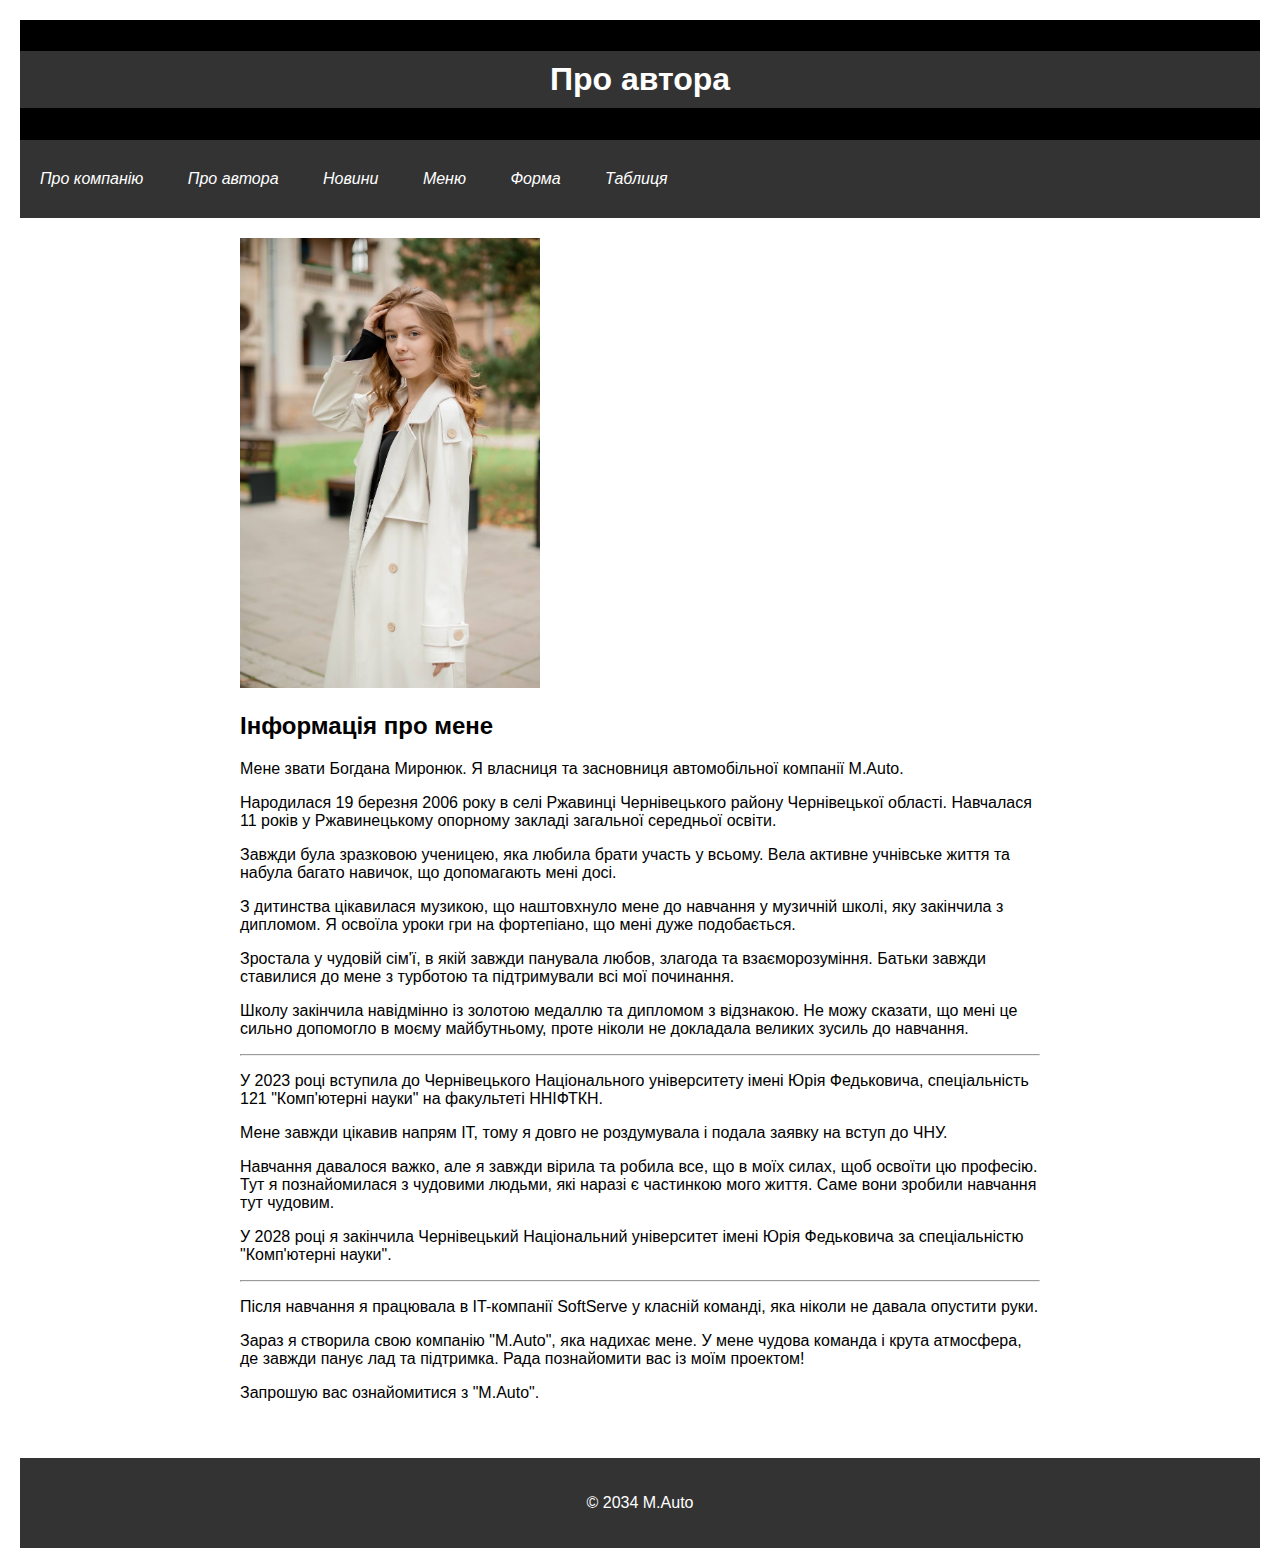
<file: index.html>
<!DOCTYPE html>
<html lang="uk">
<head>
    <meta charset="UTF-8">
    <meta name="author" content="Myroniuk Bohdana">
    <meta name="description" content="Це особиста сторінка автора веб-проєкту.">
    <meta name="viewport" content="width=device-width, initial-scale=1.0">
    <link rel="stylesheet" href="/css/style.css">
    <title>Про автора</title>
    
    <script>
        function onPageLoad() {
            alert("Сторінка повністю завантажена.");
        }

        function onPageUnload() {
            alert("Ви покинули сторінку.");
        }

        function onResize() {
            alert("Розмір вікна змінено.");
        }

        function onFocus() {
            alert("Вікно у фокусі.");
        }

        function onBlur() {
            alert("Вікно втратило фокус.");
        }
    </script>
</head>

<body onload="onPageLoad()" onunload="onPageUnload()" onresize="onResize()" onfocus="onFocus()" onblur="onBlur()">

    <header>
        <h1>Про автора</h1>
    </header>

    <nav>
        <ul>
            <li><a href="aboutMauto.html">Про компанію</a></li>
            <li><a href="aboutme.html">Про автора</a></li>
            <li><a href="news.html">Новини</a></li>
            <li><a href="menu.html">Меню</a></li>
            <li><a href="form.html">Форма</a></li>
            <li><a href="table.html" title="Таблиця" target="_self" rel="noopener">Таблиця</a></li>
        </ul>
    </nav>

    <div class="container">
        <img src="../images/photo_2024-07-27_22-23-03.jpg"" alt="Опис фото" class="centered-image" width="300">

        <section>
            <h2>Інформація про мене</h2>
            <p>Мене звати Богдана Миронюк. Я власниця та засновниця автомобільної компанії M.Auto.</p>
            <p>Народилася 19 березня 2006 року в селі Ржавинці Чернівецького району Чернівецької області. Навчалася 11 років у Ржавинецькому опорному закладі загальної середньої освіти.</p>
            <p>Завжди була зразковою ученицею, яка любила брати участь у всьому. Вела активне учнівське життя та набула багато навичок, що допомагають мені досі.</p>
            <p>З дитинства цікавилася музикою, що наштовхнуло мене до навчання у музичній школі, яку закінчила з дипломом. Я освоїла уроки гри на фортепіано, що мені дуже подобається.</p>
            <p>Зростала у чудовій сім'ї, в якій завжди панувала любов, злагода та взаєморозуміння. Батьки завжди ставилися до мене з турботою та підтримували всі мої починання.</p>
            <p>Школу закінчила навідмінно із золотою медаллю та дипломом з відзнакою. Не можу сказати, що мені це сильно допомогло в моєму майбутньому, проте ніколи не докладала великих зусиль до навчання.</p>
            <hr>
            <p>У 2023 році вступила до Чернівецького Національного університету імені Юрія Федьковича, спеціальність 121 "Комп'ютерні науки" на факультеті ННІФТКН.</p>
            <p>Мене завжди цікавив напрям IT, тому я довго не роздумувала і подала заявку на вступ до ЧНУ.</p>
            <p>Навчання давалося важко, але я завжди вірила та робила все, що в моїх силах, щоб освоїти цю професію. Тут я познайомилася з чудовими людьми, які наразі є частинкою мого життя. Саме вони зробили навчання тут чудовим.</p>
            <p>У 2028 році я закінчила Чернівецький Національний університет імені Юрія Федьковича за спеціальністю "Комп'ютерні науки".</p>
            <hr>
            <p>Після навчання я працювала в IT-компанії SoftServe у класній команді, яка ніколи не давала опустити руки.</p>
            <p>Зараз я створила свою компанію "M.Auto", яка надихає мене. У мене чудова команда і крута атмосфера, де завжди панує лад та підтримка. Рада познайомити вас із моїм проектом!</p>
            <p>Запрошую вас ознайомитися з "M.Auto".</p>
        </section>
    </div>

    <footer>
        <p>&copy; 2034 M.Auto</p>
    </footer>

</body>
</html>
</file>
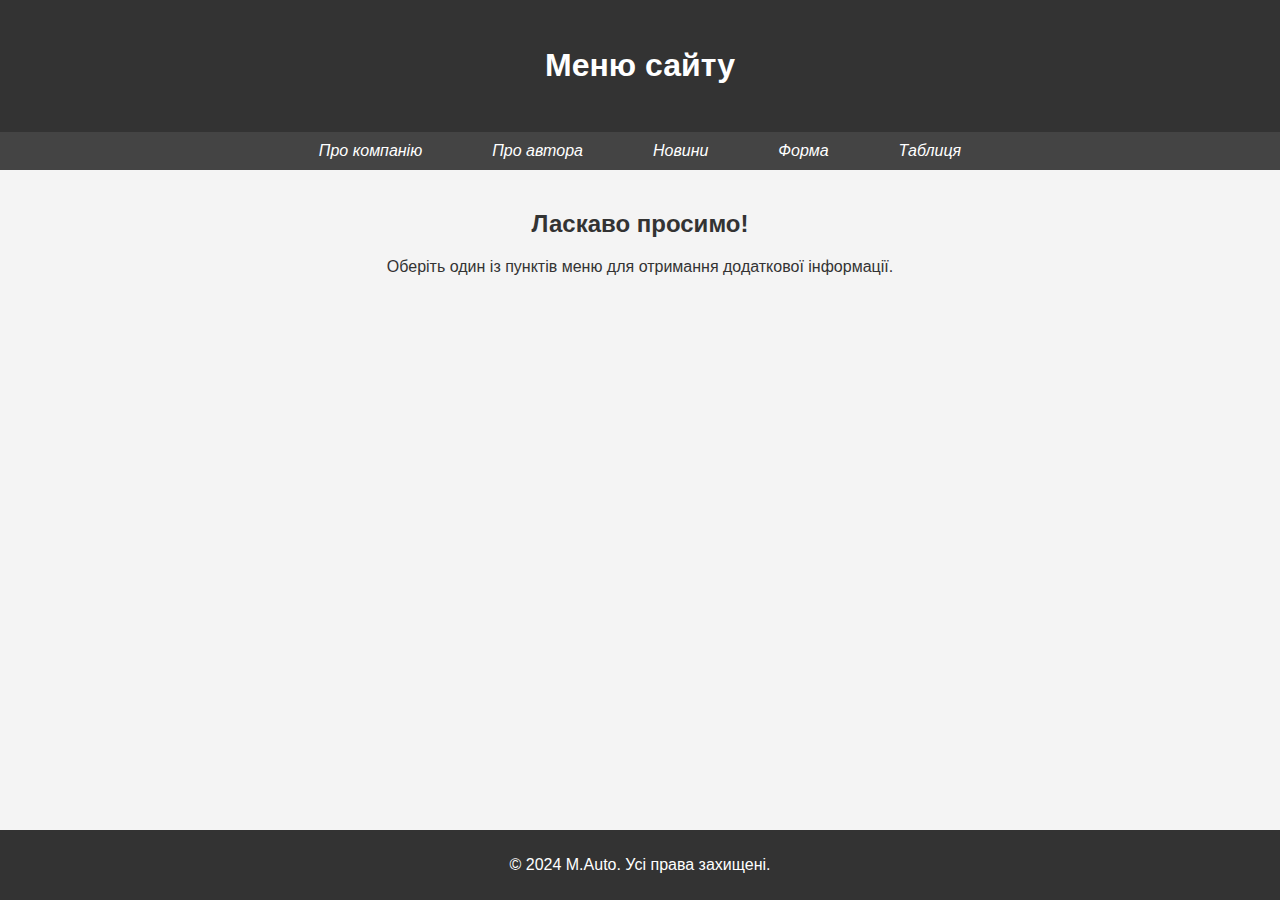
<file: task2.html>
<!DOCTYPE html>
<html lang="uk">
<head>
    <meta charset="UTF-8">
    <meta name="viewport" content="width=device-width, initial-scale=1.0">
    <title>Меню</title>
    <link rel="stylesheet" href="/css/style.css">
    <style>
        body {
            font-family: Arial, sans-serif;
            margin: 0;
            padding: 0;
            background-color: #f4f4f4;
            color: #333;
        }
        header {
            background-color: #333;
            color: #fff;
            text-align: center;
            padding: 1em 0;
        }
        nav {
            background-color: #444;
            margin: 0;
            padding: 0;
        }
        nav ul {
            list-style-type: none;
            padding: 0;
            margin: 0;
            display: flex;
            justify-content: center;
        }
        nav ul li {
            margin: 0 15px;
        }
        nav ul li a {
            color: #fff;
            text-decoration: none;
            padding: 10px 20px;
            display: block;
            transition: background-color 0.3s ease;
        }
        nav ul li a:hover {
            background-color: #555;
        }
        main {
            padding: 20px;
            text-align: center;
        }
        footer {
            background-color: #333;
            color: #fff;
            text-align: center;
            padding: 10px 0;
            position: fixed;
            width: 100%;
            bottom: 0;
        }
    </style>
</head>
<body>

    <header>
        <h1 onclick="alert('Ви натиснули на заголовок сайту!');">Меню сайту</h1>
    </header>

    <nav>
        <ul>
            <li><a href="aboutMauto.html">Про компанію</a></li>
            <li><a href="aboutme.html">Про автора</a></li>
            <li><a href="news.html">Новини</a></li>
            <li><a href="form.html">Форма</a></li>
            <li><a href="table.html" title="Таблиця" target="_self" rel="noopener">Таблиця</a></li>
        </ul>
    </nav>

    <main>
        <h2 ondblclick="changeColor(this)">Ласкаво просимо!</h2>
        <p onmouseover="showMessage('Ви навели курсор на текст.')" 
           onmouseout="resetMessage()">Оберіть один із пунктів меню для отримання додаткової інформації.</p>
        <div id="message"></div>
    </main>

    <footer>
        <p>&copy; 2024 M.Auto. Усі права захищені.</p>
    </footer>

    <script>
        function changeColor(element) {
            element.style.color = "green";
            alert("Ви виконали подвійну дію на заголовок!");
        }

        function showMessage(msg) {
            const messageDiv = document.getElementById("message");
            messageDiv.textContent = msg;
            messageDiv.style.color = "blue";
        }

        function resetMessage() {
            const messageDiv = document.getElementById("message");
            messageDiv.textContent = "";
        }
    </script>
</body>
</html>
</file>
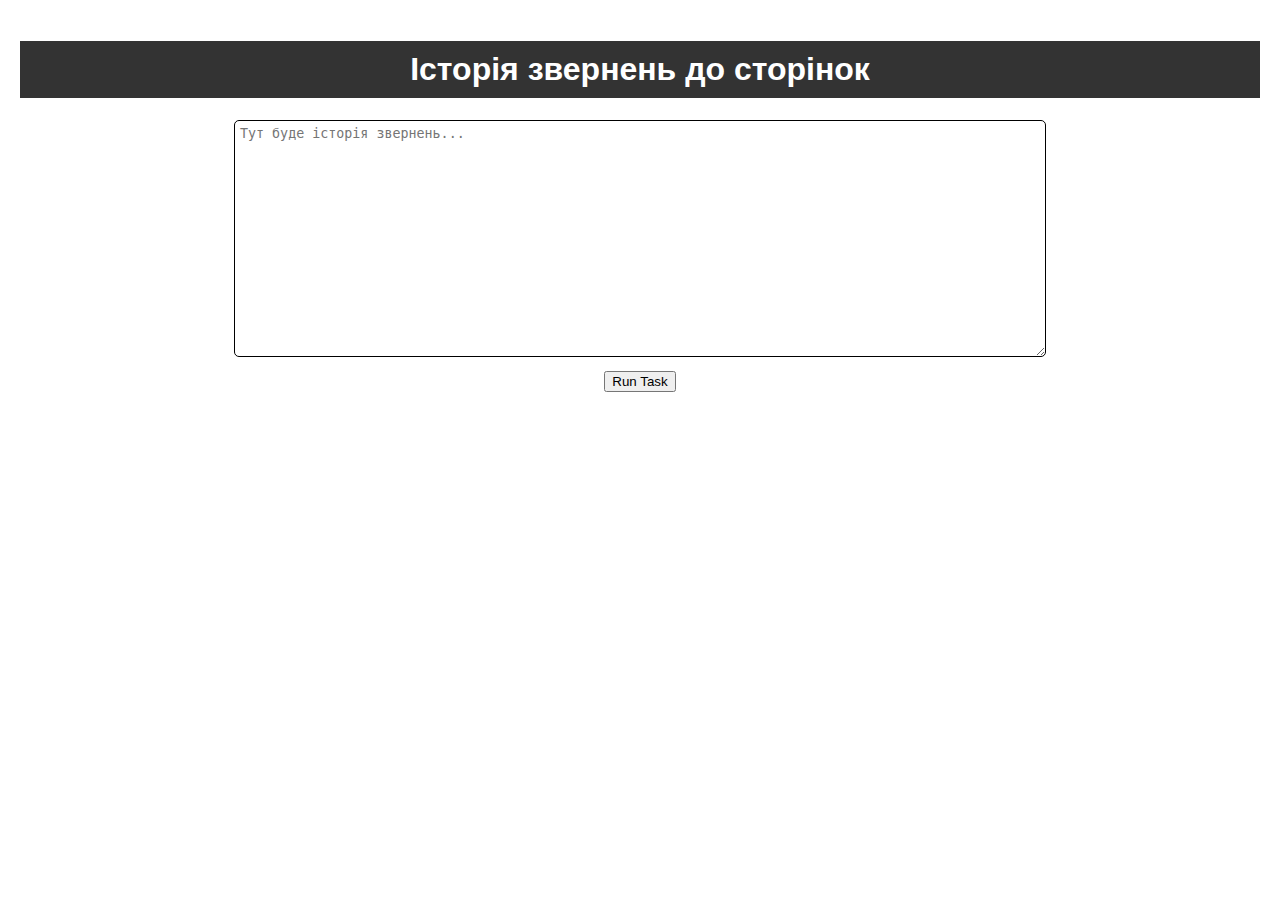
<file: task3.html>
<!DOCTYPE html>
<html lang="uk">
<head>
    <meta charset="UTF-8">
    <meta name="viewport" content="width=device-width, initial-scale=1.0">
    <title>Історія звернень</title>
    <link rel="stylesheet" href="/css/style.css">
    <script>
        function displayHistory() {

            const history = [
                "Сторінка 1: Відкрито о 10:00",
                "Сторінка 2: Відкрито о 10:15",
                "Сторінка 3: Відкрито о 10:30"
            ];

            document.getElementById("historyTextArea").value = history.join("\n");

            alert("Історія звернень успішно виведена!");

            console.log("Історія звернень:", history);
        }
    </script>
</head>
<body>
    <h1 style="text-align: center;">Історія звернень до сторінок</h1>
    <div style="text-align: center;">
        <textarea id="historyTextArea" rows="15" style="width: 95%; max-width: 800px;" placeholder="Тут буде історія звернень..."></textarea><br>
        <button type="button" onclick="displayHistory()">Run Task</button>
    </div>
</body>
</html>
</file>
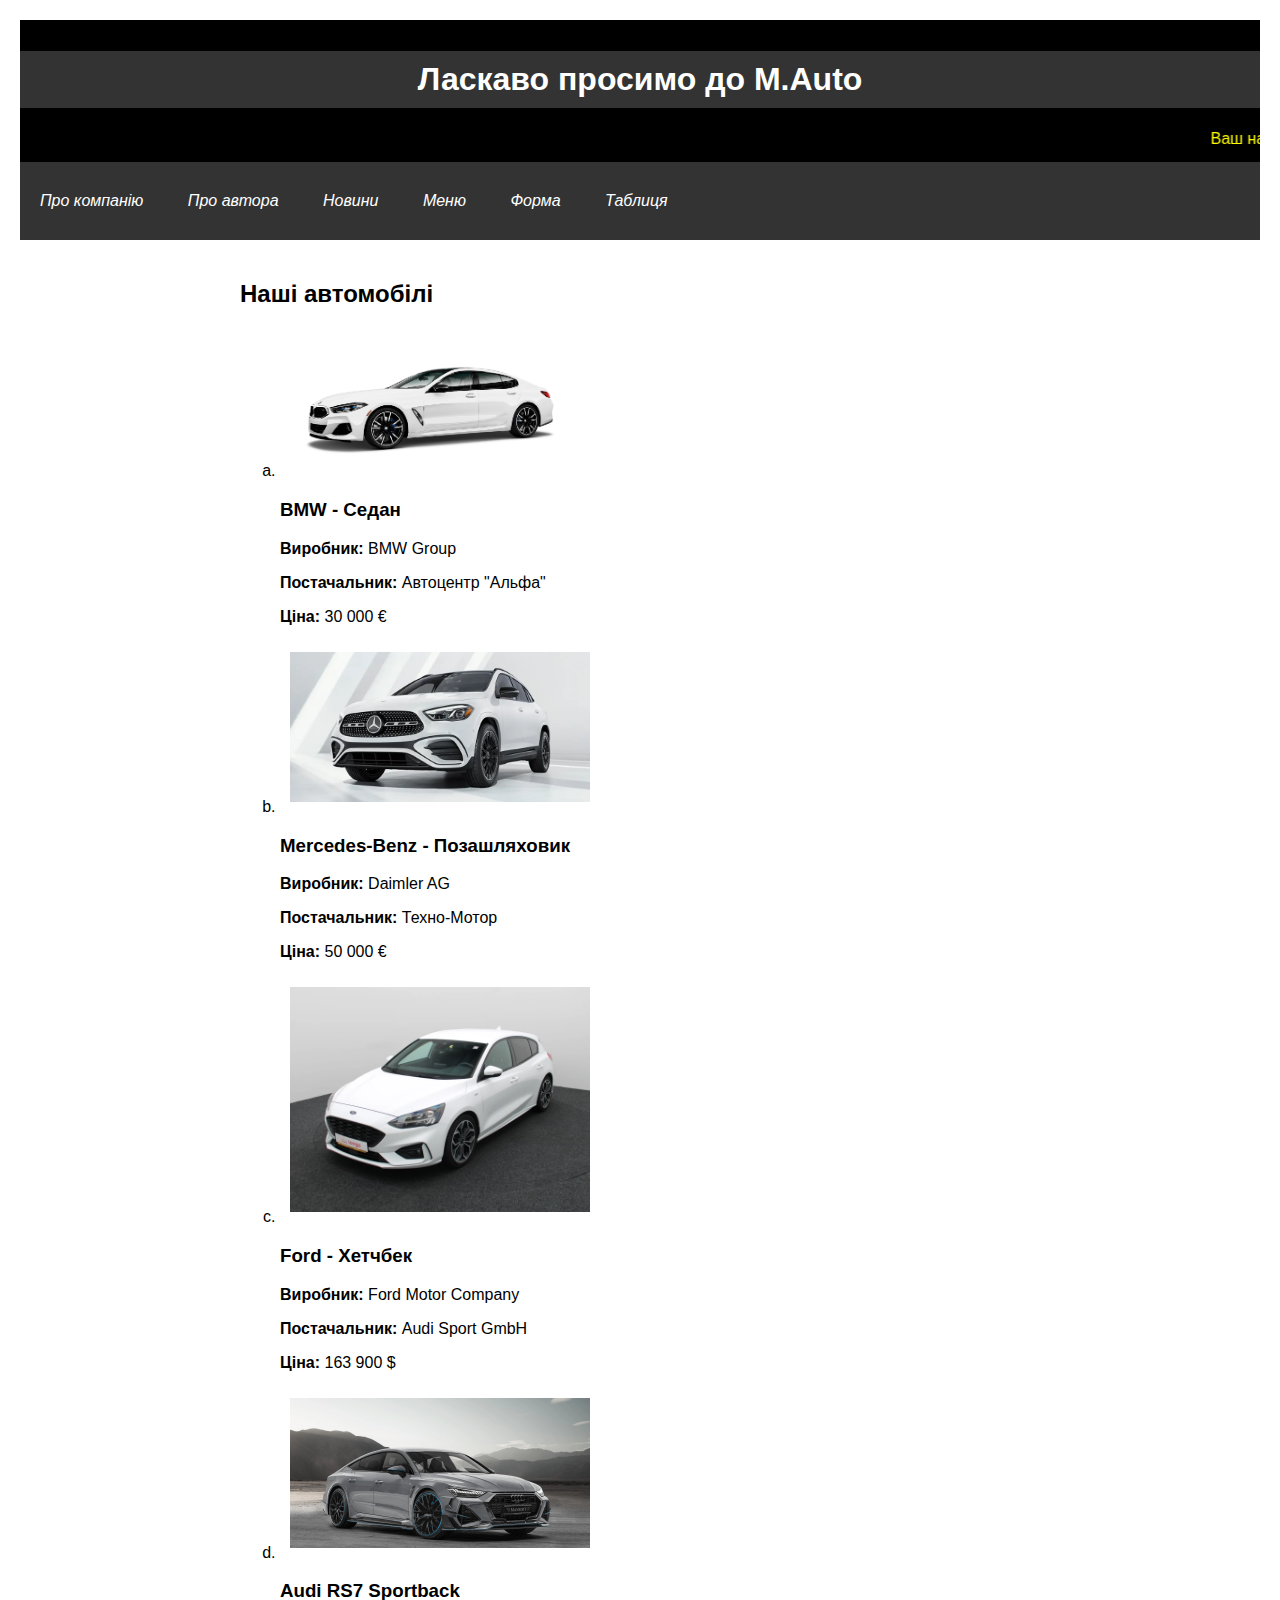
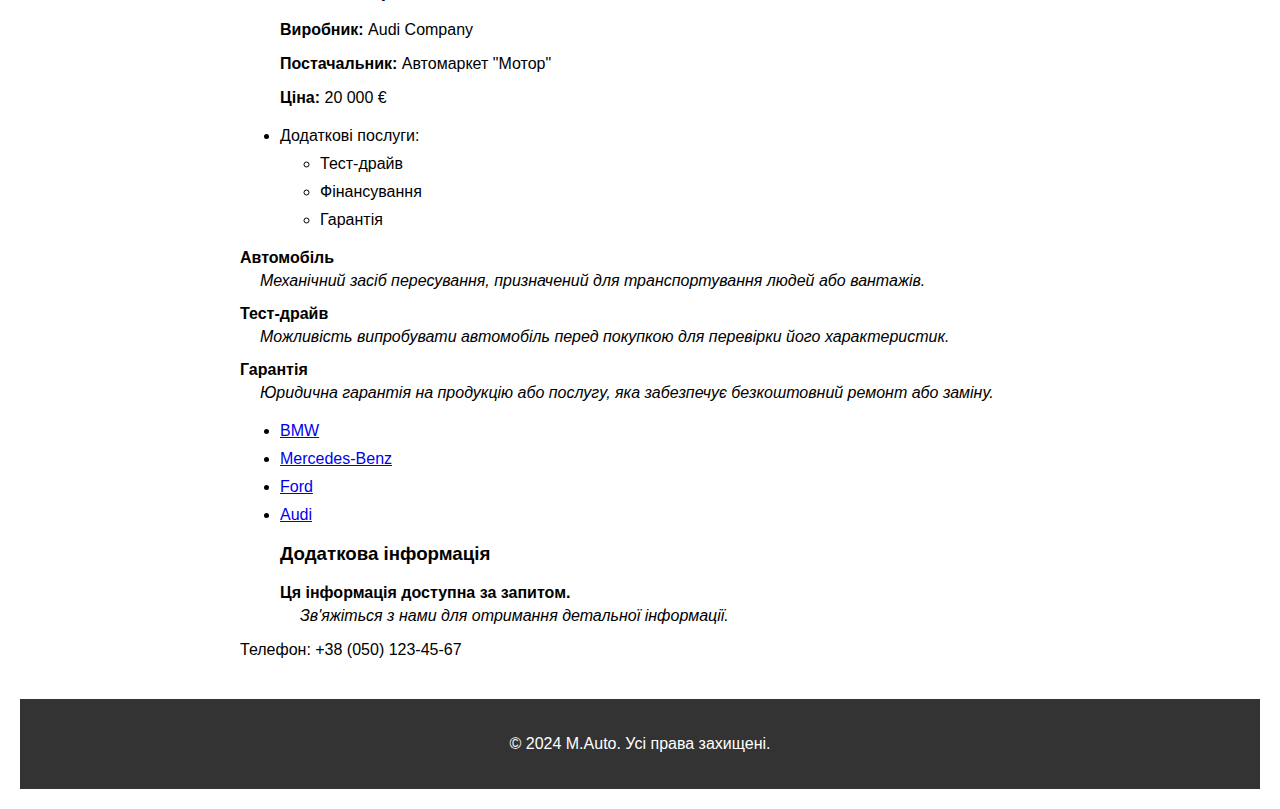
<file: task4.html>
<!DOCTYPE html>
<html lang="uk">
<head>
    <meta charset="UTF-8">
    <meta name="viewport" content="width=device-width, initial-scale=1.0">
    <link rel="stylesheet" href="/css/style.css" type="text/css" class="stylesheet-link">
    <title>M.Auto - Продаж автомобілів</title>
    <style>
        img {
            width: 300px; 
            transition: width 0.3s; 
            margin: 10px; 
        }
    </style>
    <script>

        function enlargeImage(event) {
            event.target.style.width = "350px"; 
            console.log("Зображення збільшено:", event.target.alt); 
        }

        function shrinkImage(event) {
            event.target.style.width = "300px"; 
            console.log("Зображення повернуто до початкового розміру:", event.target.alt); 
        }

        window.onload = function() {

            const images = document.querySelectorAll("img");


            images.forEach(image => {
                image.addEventListener("mouseover", enlargeImage);
                image.addEventListener("mouseout", shrinkImage);
            });
        };
    </script>
</head>

<body>

<header>
    <h1>Ласкаво просимо до M.Auto</h1>
    <marquee behavior="scroll" style="color: yellow;">Ваш надійний партнер у світі автомобілів</marquee>
</header>

<nav id="main-nav">
    <ul>
        <li><a href="aboutMauto.html" title="Інформація про компанію" target="_self" rel="noopener">Про компанію</a></li>
        <li><a href="aboutme.html" title="Інформація про автора" target="_self" rel="noopener">Про автора</a></li>
        <li><a href="news.html" title="Останні новини" target="_self" rel="noopener">Новини</a></li>
        <li><a href="menu.html" title="Навігаційне меню" target="_self" rel="noopener">Меню</a></li>
        <li><a href="form.html" title="Форма для покупців" target="_self" rel="noopener">Форма</a></li>
        <li><a href="table.html" title="Таблиця" target="_self" rel="noopener">Таблиця</a></li>
    </ul>
</nav>

<main>  
    <div class="container">
        <h2>Наші автомобілі</h2>

        <ol title="Список автомобілів" start="1" style="list-style-type: lower-alpha;" type="a">
            <li dir="ltr" title="BMW Sedan" value="1">
                <div class="car-card">
                    <img src="../images/cosy.jpg" alt="BMW Sedan" width="300">
                    <div class="car-details">
                        <h3>BMW - Седан</h3>
                        <p><strong>Виробник:</strong> BMW Group</p>
                        <p><strong>Постачальник:</strong> Автоцентр "Альфа"</p>
                        <p><strong>Ціна:</strong> 30 000 €</p>
                    </div>
                </div>
            </li>

            <li dir="ltr" title="Mercedes-Benz SUV" value="2">
                <div class="car-card">
                    <img src="../images/2404-Mercedes-Benz-GLA.jpg" alt="Mercedes-Benz SUV" width="300">
                    <div class="car-details">
                        <h3>Mercedes-Benz - Позашляховик</h3>
                        <p><strong>Виробник:</strong> Daimler AG</p>
                        <p><strong>Постачальник:</strong> Техно-Мотор</p>
                        <p><strong>Ціна:</strong> 50 000 €</p>
                    </div>
                </div>
            </li>

            <li dir="ltr" title="Ford Hatchback" value="3">
                <div class="car-card">
                    <img src="../images/wqimsyomjykjfluzqqld.jpg" alt="Ford Hatchback" width="300">
                    <div class="car-details">
                        <h3>Ford - Хетчбек</h3>
                        <p><strong>Виробник:</strong> Ford Motor Company</p>
                        <p><strong>Постачальник:</strong> Audi Sport GmbH</p>
                        <p><strong>Ціна:</strong> 163 900 $</p>
                    </div>
                </div>
            </li>

            <li dir="ltr" title="Audi RS7 Sportback" value="4">
                <div class="car-card">
                    <img src="../images/audi_rs_7_front_1.jpg" alt="Audi RS7 Sportback" width="300"> 
                    <div class="car-details">
                        <h3>Audi RS7 Sportback</h3>
                        <p><strong>Виробник:</strong> Audi Company</p>
                        <p><strong>Постачальник:</strong> Автомаркет "Мотор"</p>
                        <p><strong>Ціна:</strong> 20 000 €</p>
                    </div>
                </div>
            </li>
        </ol>

        <ul dir="ltr" lang="uk" style="list-style-type: disc;" type="circle">
            <li title="Додаткові послуги" value="1">Додаткові послуги:
                <ul>
                    <li title="Тест-драйв" dir="ltr" value="1">Тест-драйв</li>
                    <li title="Фінансування" dir="ltr" value="2">Фінансування</li>
                    <li title="Гарантія" dir="ltr" value="3">Гарантія</li>
                </ul>
            </li>
        </ul>

        <dl>
            <dt>Автомобіль</dt>
            <dd>Механічний засіб пересування, призначений для транспортування людей або вантажів.</dd>
            
            <dt>Тест-драйв</dt>
            <dd>Можливість випробувати автомобіль перед покупкою для перевірки його характеристик.</dd>
            
            <dt>Гарантія</dt>
            <dd>Юридична гарантія на продукцію або послугу, яка забезпечує безкоштовний ремонт або заміну.</dd>
        </dl>

        <menu type="toolbar" class="car-menu" label="Меню автомобілів">
            <li><a href="#car1" target="_self" title="Деталі BMW" rel="nofollow">BMW</a></li>
            <li><a href="#car2" target="_self" title="Деталі Mercedes-Benz" rel="nofollow">Mercedes-Benz</a></li>
            <li><a href="#car3" target="_self" title="Деталі Ford" rel="nofollow">Ford</a></li>
            <li><a href="#car4" target="_self" title="Деталі Audi" rel="nofollow">Audi</a></li>
        </menu>

        <dir class="additional-info" dir="ltr" id="info">
            <h3>Додаткова інформація</h3>
            <dt id="info-title" class="info-title">Ця інформація доступна за запитом.</dt>
            <dd dir="ltr" id="info1">Зв'яжіться з нами для отримання детальної інформації.</dd>
        </dir>

        <nobr id="nobr-example">Телефон: +38 (050) 123-45-67</nobr>

    </div>
</main>  

<footer>
    <p>&copy; 2024 M.Auto. Усі права захищені.</p>
</footer>

</body>
</html>
</file>
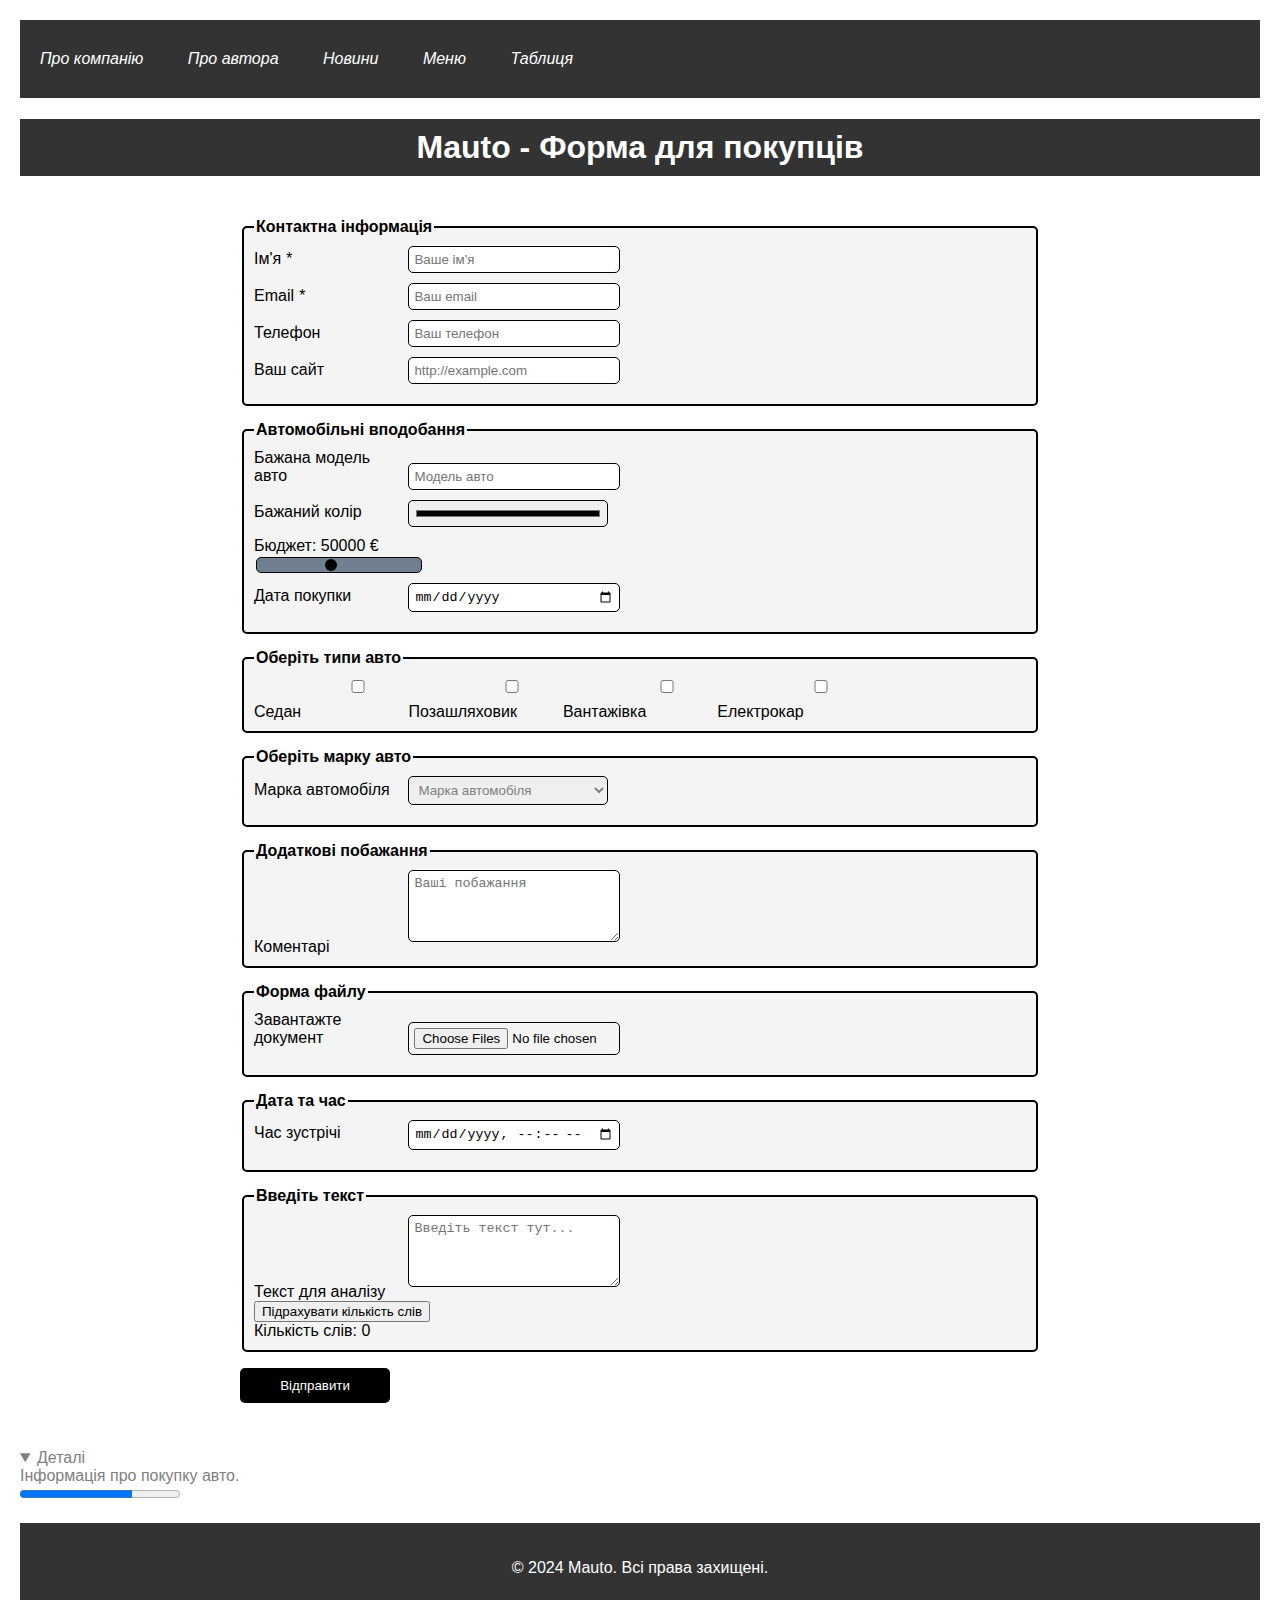
<file: task5.html>
<!DOCTYPE html>
<html lang="uk">
<head>
    <meta charset="UTF-8">
    <meta name="author" content="Mauto Team">
    <meta name="description" content="Mauto - компанія з продажу автомобілів">
    <meta name="keywords" content="Mauto, автомобілі, продаж, купівля авто">
    <meta name="viewport" content="width=device-width, initial-scale=1.0">
    <title>Форма для покупців Mauto</title>
    <link rel="stylesheet" href="/css/style.css">
    <script>
        function updateBudget(value) {
            document.getElementById('budgetOutput').innerText = value + ' €';
        } 

        function countWords() {
            const inputText = document.getElementById("textInput").value;
            const words = inputText.match(/\b\w+\b/g);
            const wordCount = words ? words.length : 0;
            document.getElementById("wordCountOutput").innerText = "Кількість слів: " + wordCount;
        }

        document.addEventListener('DOMContentLoaded', function() {
            const selectElement = document.getElementById('car_brand');
            selectElement.addEventListener('focus', function() {
                selectElement.style.color = 'black'; 
            });
            selectElement.addEventListener('blur', function() {
                if (selectElement.value === '') {
                    selectElement.style.color = 'gray'; 
                }
            });
        });
    </script>
    <style>

        #car_brand {
            color: gray; 
        }
        #car_brand option {
            color: black; 
        }
        #car_brand:focus {
            color: black; 
        }
    </style>
</head>
<body>
    <nav id="main-nav">
        <ul>
            <li><a href="aboutMauto.html" title="Інформація про компанію" target="_self" rel="noopener">Про компанію</a></li>
            <li><a href="aboutme.html" title="Інформація про автора" target="_self" rel="noopener">Про автора</a></li>
            <li><a href="news.html" title="Останні новини" target="_self" rel="noopener">Новини</a></li>
            <li><a href="menu.html" title="Навігаційне меню" target="_self" rel="noopener">Меню</a></li>
            <li><a href="table.html" title="Таблиця" target="_self" rel="noopener">Таблиця</a></li>
        </ul>
    </nav>

    <h1>Mauto - Форма для покупців</h1>
    <form action="#" method="POST" enctype="multipart/form-data" class="form-body" title="Форма для покупки авто" novalidate>
        <fieldset class="contact-info" dir="ltr" title="Контактна інформація">
            <legend>Контактна інформація</legend>
            <label for="name" lang="uk" id="nameLabel" dir="ltr">Ім'я <em>*</em></label>
            <input type="text" id="name" name="name" placeholder="Ваше ім'я" required autofocus><br>
            
            <label for="email" lang="uk" id="emailLabel" dir="ltr">Email <em>*</em></label>
            <input type="email" id="email" name="email" placeholder="Ваш email" required title="Введіть вашу електронну адресу" formnovalidate><br>
            
            <label for="phone" lang="uk" id="phoneLabel" dir="ltr">Телефон</label>
            <input type="tel" id="phone" name="phone" placeholder="Ваш телефон" maxlength="15"><br>
            
            <label for="website" lang="uk" id="websiteLabel" dir="ltr">Ваш сайт</label>
            <input type="url" id="website" name="website" placeholder="http://example.com"><br>
        </fieldset>

        <fieldset class="car-preferences" dir="ltr" title="Автомобільні вподобання">
            <legend>Автомобільні вподобання</legend>
            <label for="car_model">Бажана модель авто</label>
            <input type="text" id="car_model" name="car_model" placeholder="Модель авто"><br>
            
            <label for="color">Бажаний колір</label>
            <input type="color" id="color" name="color" value="#000000"><br>
            
            <label for="budget">Бюджет: <span id="budgetOutput" class="output-value">50000 €</span></label><br>
            <input type="range" id="budget" name="budget" min="10000" max="100000" step="5000" value="50000" oninput="updateBudget(this.value)"><br>
            
            <label for="purchase_date">Дата покупки</label>
            <input type="date" id="purchase_date" name="purchase_date" required><br>
        </fieldset>

        <fieldset class="car-type" dir="ltr" title="Типи авто">
            <legend>Оберіть типи авто</legend>
            <label for="sedan"><input type="checkbox" id="sedan" name="car_type" value="sedan"> Седан</label>
            <label for="suv"><input type="checkbox" id="suv" name="car_type" value="suv"> Позашляховик</label>
            <label for="truck"><input type="checkbox" id="truck" name="car_type" value="truck"> Вантажівка</label>
            <label for="electric"><input type="checkbox" id="electric" name="car_type" value="electric"> Електрокар</label>
        </fieldset>

        <fieldset class="car-brand" dir="ltr" title="Оберіть марку авто">
            <legend>Оберіть марку авто</legend>
            <label for="car_brand">Марка автомобіля</label>
            <select id="car_brand" name="car_brand" class="select-class" title="Виберіть марку авто">
                <option value="" disabled selected style="color: gray;">Марка автомобіля</option>
                <option value="toyota">Toyota</option>
                <option value="bmw">BMW</option>
                <option value="audi">Audi</option>
                <option value="mercedes">Mercedes</option>
            </select>
        </fieldset>

        <fieldset class="additional-info" dir="ltr" title="Додаткові побажання">
            <legend>Додаткові побажання</legend>
            <label for="comments">Коментарі</label>
            <textarea id="comments" name="comments" rows="4" placeholder="Ваші побажання" required maxlength="500" autofocus></textarea><br>
        </fieldset>

        <fieldset class="file-upload" dir="ltr" title="Завантажте файл">
            <legend>Форма файлу</legend>
            <label for="file_upload">Завантажте документ</label>
            <input type="file" id="file_upload" name="file_upload" multiple><br>
        </fieldset>

        <fieldset class="datetime-info" dir="ltr" title="Дата та час зустрічі">
            <legend>Дата та час</legend>
            <label for="meeting_time">Час зустрічі</label>
            <input type="datetime-local" id="meeting_time" name="meeting_time" max="2024-12-31T23:59"><br>
        </fieldset>

        <fieldset class="text-input" dir="ltr" title="Введіть текст для підрахунку слів">
            <legend>Введіть текст</legend>
            <label for="textInput">Текст для аналізу</label>
            <textarea id="textInput" rows="4" placeholder="Введіть текст тут..."></textarea><br>
            <button type="button" onclick="countWords()">Підрахувати кількість слів</button>
            <div id="wordCountOutput" class="output-value">Кількість слів: 0</div>
        </fieldset>

        <p>
            <input type="submit" value="Відправити">
        </p>
    </form>

    <details open style="color: gray;" dir="ltr" lang="uk">
        <summary>Деталі</summary>
        Інформація про покупку авто.
    </details>
    
    <progress class="progress-bar" dir="ltr" title="Завантаження даних" value="70" max="100"></progress>

    <footer>
        <p>© 2024 Mauto. Всі права захищені.</p>
    </footer>
</body>
</html>
</file>
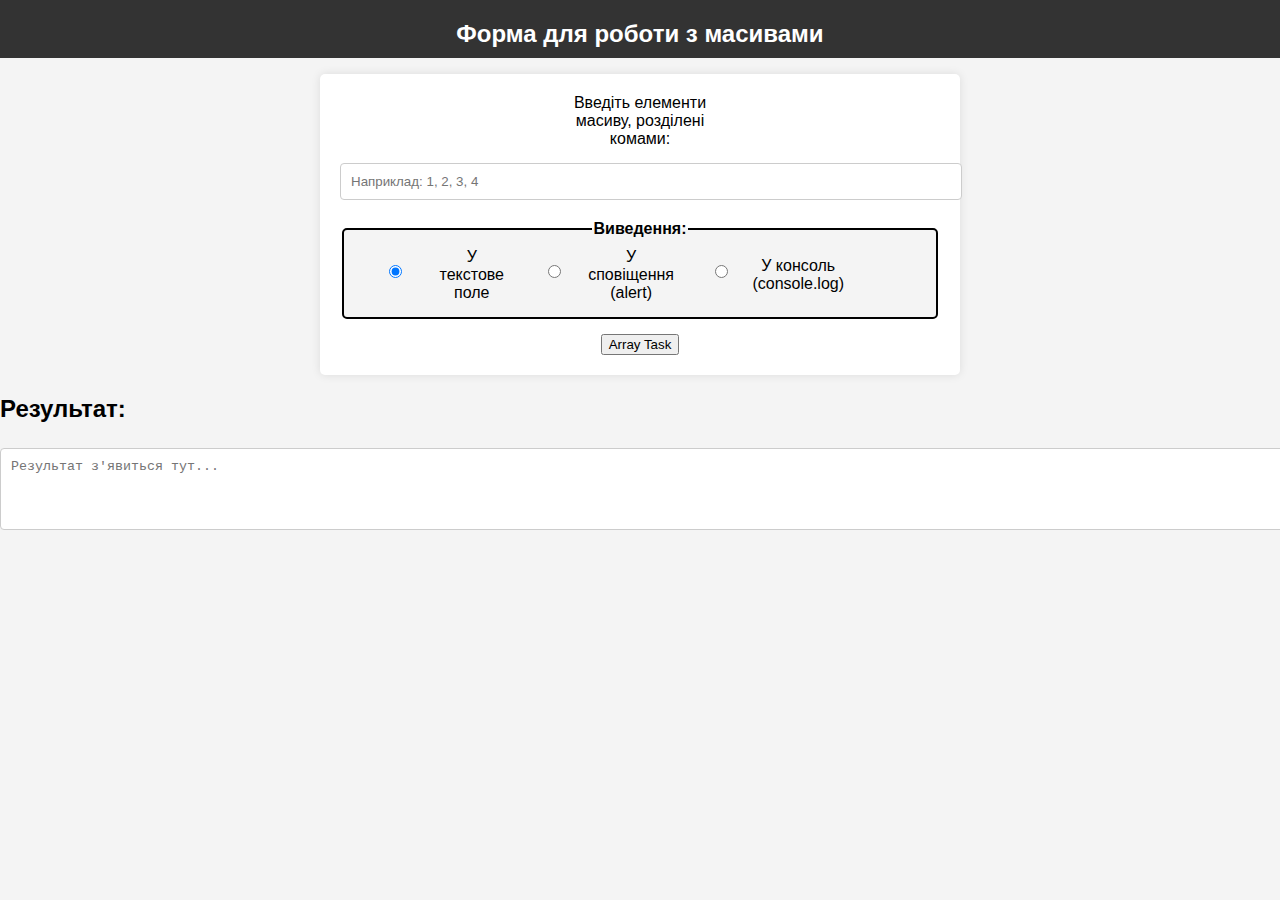
<file: task6.html>
<!DOCTYPE html>
<html lang="uk">
<head>
    <meta charset="UTF-8">
    <meta name="viewport" content="width=device-width, initial-scale=1.0">
    <title>Array Task</title>
    <link rel="stylesheet" href="/css/style.css">
    <style>
        body {
            font-family: Arial, sans-serif;
            background-color: #f4f4f4;
            margin: 0;
            padding: 0;
        }

        form {
    max-width: 600px;
    margin: 0 auto; 
    padding: 20px;
    background-color: white;
    border-radius: 5px;
    box-shadow: 0 0 10px rgba(0, 0, 0, 0.1);
    text-align: center; 
}

.array-label, 
input[type="text"],
.radio-group,
button {
    margin: 0 auto; 
}

        h1 {
            text-align: center;
            color: #333;
        }

        .array-label {
            display: block;
            text-align: center;
            font-size: 16px;
            margin-bottom: 10px;
        }

        input[type="text"],
        textarea {
            width: 100%;
            padding: 10px;
            margin: 5px 0 20px;
            border: 1px solid #ccc;
            border-radius: 4px;
        }

        input[type="submit"] {
            background-color: #28a745;
            color: white;
            padding: 10px 15px;
            border: none;
            border-radius: 4px;
            cursor: pointer;
        }

        input[type="submit"]:hover {
            background-color: #218838;
        }

        textarea {
            resize: vertical;
        }

        .radio-group {
            display: flex;
            flex-direction: row;
            gap: 20px; 
        }

        .radio-group label {
            display: flex;
            align-items: center;
        }

        .radio-group input[type="radio"] {
            margin-right: 8px;
        }

        .array-task-header {
    text-align: center;
    color: white;
    font-family: Arial, sans-serif;
    font-size: 24px; 
    margin-top: 0;   
    padding-top: 20px;
}

    </style>
    <script>
        function createArray() {
            const input = document.getElementById('arrayInput').value;
            const array = input.split(',').map(item => item.trim());
            const N = array.length / 2;

            if (array.length % 2 !== 0 || array.length === 0) {
                alert("Будь ласка, введіть масив парного розміру.");
                return;
            }

            const B = array.slice(N).concat(array.slice(0, N));
            const outputMethod = document.querySelector('input[name="outputMethod"]:checked').value;

            if (outputMethod === 'textarea') {
                document.getElementById('outputTextarea').value = B.join(', ');
            } else if (outputMethod === 'alert') {
                alert('Масив B: ' + B.join(', '));
            } else if (outputMethod === 'console') {
                console.log('Масив B:', B);
            }
        }
    </script>
</head>
<body>

    <h1 class="array-task-header">Форма для роботи з масивами</h1>


<form onsubmit="event.preventDefault(); createArray();">
    <label for="arrayInput" class="array-label">Введіть елементи масиву, розділені комами:</label>
    <input type="text" id="arrayInput" placeholder="Наприклад: 1, 2, 3, 4" required>

    <fieldset>
        <legend>Виведення:</legend>
        <div class="radio-group">
            <label><input type="radio" name="outputMethod" value="textarea" checked> У текстове поле</label>
            <label><input type="radio" name="outputMethod" value="alert"> У сповіщення (alert)</label>
            <label><input type="radio" name="outputMethod" value="console"> У консоль (console.log)</label>
        </div>
    </fieldset>

    <button type="submit">Array Task</button>
</form>

<h2>Результат:</h2>
<textarea id="outputTextarea" rows="4" cols="50" readonly placeholder="Результат з'явиться тут..."></textarea>

</body>
</html>
</file>
<file: css/style.css>
body {
    font-family: Arial, sans-serif;
    background-color: #f4f4f4;
    color: #333;
    margin: 0;
    padding: 0;
}

header {
    background-color: black;
    color: white;
    padding: 10px 0;
    text-align: center;
}

nav {
    background-color: #333;
    padding: 10px;
}

nav ul {
    list-style-type: none;
    padding: 0;
}

nav li {
    display: inline;
    margin-right: 20px;
}

nav a {
    color: white;
    text-decoration: none;
    padding: 5px 10px; 
    transition: background-color 0.3s; 
}

nav a:hover {
    background-color: #555; 
    text-decoration: underline;
}

.container {
    width: 80%;
    margin: 0 auto;
    padding: 20px;
}

.news-item {
    border-bottom: 1px solid #ddd;
    padding: 20px 0;
}

.news-item h2 {
    color: black;
}

.news-item p {
    margin: 10px 0;
}

.date {
    font-size: 0.9em;
    color: #777;
}

footer {
    text-align: center;
    padding: 20px;
    background-color: #333;
    color: white;
    margin-top: 20px;
}

nav a:visited {
    color: #ccc;
}

.news-item:first-child {
    border-top: 2px solid black; 
}

.news-item:last-of-type {
    margin-bottom: 20px; 
}

.news-item::first-line {
    font-weight: bold; 
}

.news-item::selection {
    background-color: #ffcc00; 
}

nav a {
    font-style: italic; 
}

dl {
    margin: 20px 0;
    padding: 0;
}

dt {
    font-weight: bold;
    margin-bottom: 5px;
}

dd {
    margin-left: 20px;
    margin-bottom: 15px;
    font-style: italic;
}

ul, ol {
    margin: 20px 0;
    padding-left: 40px;
}

ul ul, ol ol {
    margin-top: 10px;
}

li {
    margin-bottom: 10px;
}

.container {
    max-width: 800px;
    margin: 0 auto;
}

body {
    font-family: Arial, sans-serif;
    background-color: #f4f4f4;
    color: #333;
    margin: 0;
    padding: 0;
}

header {
    background-color: black;
    color: white;
    padding: 10px 0;
    text-align: center;
}

nav {
    background-color: #333;
    padding: 10px;
}

footer {
    text-align: center;
    padding: 20px;
    background-color: #333;
    color: white;
    margin-top: 20px;
}

.news-page .news-item {
    border-bottom: 1px solid #ddd;
    padding: 20px 0;
}

.news-page .news-item h2 {
    color: black;
}

.news-page .news-item p {
    margin: 10px 0;
}

.news-page .date {
    font-size: 0.9em;
    color: #777;
}

.aboutme-page .container {
    background-color: white;
    box-shadow: 0 4px 8px rgba(0, 0, 0, 0.1);
    border-radius: 10px;
}

.aboutme-page h1 {
    text-align: center;
    color: white;
}

.aboutme-page .centered-image {
    display: block;
    margin: 20px auto;
    width: 30%;
    border-radius: 10px;
}

.aboutMauto-page .car-card {
    display: flex;
    border: 1px solid #ddd;
    border-radius: 10px;
    background-color: white;
    margin-bottom: 20px;
    overflow: hidden;
    box-shadow: 0 4px 8px rgba(0, 0, 0, 0.1);
}

.aboutMauto-page .car-card img {
    width: 250px;
    height: 150px;
    object-fit: cover;
}

.aboutMauto-page .car-details {
    padding: 20px;
}

.aboutMauto-page .car-details h3 {
    margin: 0;
    color: black; 
}

.aboutMauto-page .car-details p {
    margin: 5px 0;
}

.form-body {
    font-family: Arial, sans-serif;
    background-color: #ffffff; 
    max-width: 800px;
    margin: auto;
    padding: 20px;
    color: #000000; 
}
h1 {
    color: white;
    text-align: center;
    background-color: #333;
    padding: 10px;
}
fieldset {
    margin-bottom: 15px;
    padding: 10px;
    border: 2px solid #000000; 
    border-radius: 5px; 
    background-color: #f4f4f4; 
}
legend {
    font-weight: bold;
    color: black; 
}
label {
    display: inline-block;
    width: 150px;
    color: #000000; 
}
input, textarea, select {
    width: 200px;
    margin-bottom: 10px;
    border: 1px solid #000000; 
    border-radius: 5px; 
    padding: 5px; 
    color: #000000; 
}
input:focus, textarea:focus {
    border-color: black; 
    outline: none; 
}
input[type="range"] {
    -webkit-appearance: none; 
    width: 20%; 
    height: 4px;
    background: slategrey; 
    border-radius: 5px; 
    outline: none; 
}
input[type="range"]::-webkit-slider-thumb {
    -webkit-appearance: none; 
    appearance: none; 
    width: 12px; 
    height: 12px; 
    background: black; 
    border-radius: 50%; 
    cursor: pointer; 
}
input[type="submit"] {
    width: 150px;
    padding: 10px;
    background-color: black; 
    color: white;
    border: none;
    border-radius: 5px; 
    cursor: pointer;
    transition: background-color 0.3s; 
}
input[type="submit"]:hover {
    background-color: slategrey; 
}

body {
    background-color: white;
    color: black; 
    font-family: Arial, sans-serif; 
    margin: 0; 
    padding: 20px; 
}

table {
    width: 50%; 
    border-collapse: collapse;
    margin: 20px auto; 
    box-shadow: 0 2px 10px rgba(0, 0, 0, 0.1);
    border-radius: 8px;
    color: black; 
}
table, th, td {
    border: 2px solid black; 
}
th, td {
    padding: 2px; 
    text-align: center;
    background-color: transparent; 
}
caption {
    font-size: 1.5em;
    margin-bottom: 10px 0; 
    color: black; 
}
tr {
    height: 20px;
}
td.narrow {
width: 30px; 
}

td.wide {
width: 5px; 
}
caption{
    color: white;
    text-align: center;
    background-color: #333;
    padding: 10px;
}
#car_brand {
    color: gray; 
}
#car_brand option {
    color: black; 
}
#car_brand:focus {
    color: black; 
}

.radio-group label {
    display: flex;
    align-items: center;
    margin-bottom: 5px;
}

.radio-group input[type="radio"] {
    margin-right: 8px;
}

.center-container {
    display: flex;
    flex-direction: column;
    align-items: center; /* Центрує елементи по горизонталі */
    height: 100vh; /* Висота контейнера на всю висоту вікна */
}
textarea {
    margin-bottom: 10px; /* Відстань між textarea і кнопкою */
}
</file>
